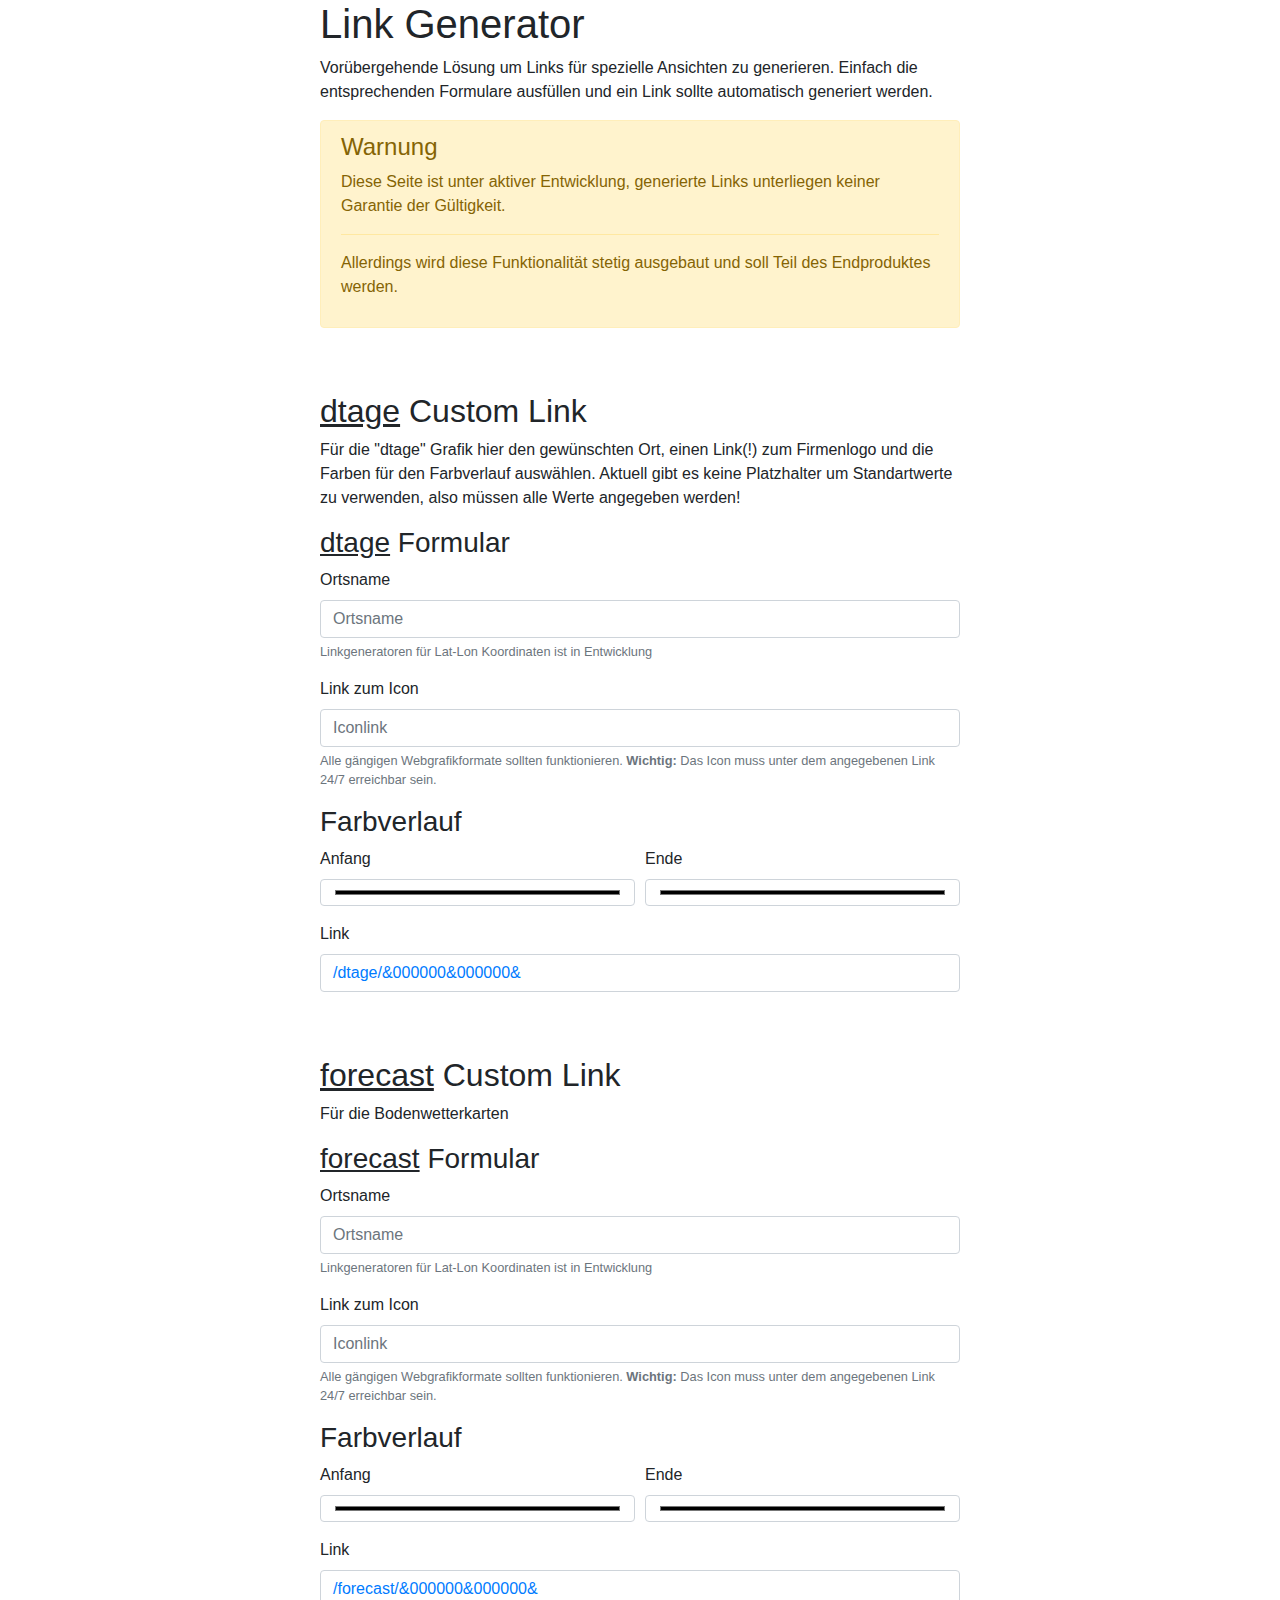
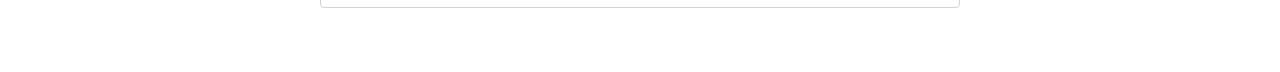
<file: resources/linkgen.html>
<html>
<head>
    <meta charset="utf-8">
    <meta name="viewport" content="width=device-width, initial-scale=1, shrink-to-fit=no">
    <title>WMS Link Generator</title>
    <link rel="stylesheet" href="https://stackpath.bootstrapcdn.com/bootstrap/4.1.3/css/bootstrap.min.css"></link>
</head>
<style>
    #all {
        max-width: 40em;
        margin: 0 auto;
        padding-bottom: 3em;
    }
    h2 {
        margin-top: 2em;
    }
</style>
<body>
    <div id="all">
        <h1>Link Generator</h1>
        <p>Vorübergehende Lösung um Links für spezielle Ansichten zu generieren. Einfach die entsprechenden Formulare ausfüllen und ein Link sollte automatisch generiert werden.</p>

        <div class="alert alert-warning">
            <h4 class="alert-heading">Warnung</h4>
            <p>Diese Seite ist unter aktiver Entwicklung, generierte Links unterliegen keiner Garantie der Gültigkeit.</p>
            <hr>
            <p>Allerdings wird diese Funktionalität stetig ausgebaut und soll Teil des Endproduktes werden.</p>
        </div>

        <h2><u>dtage</u> Custom Link</h2>
        <p>Für die "dtage" Grafik hier den gewünschten Ort, einen Link(!) zum Firmenlogo und die Farben für den Farbverlauf auswählen. Aktuell gibt es keine Platzhalter um Standartwerte zu verwenden, also müssen alle Werte angegeben werden!</p>

        <h3><u>dtage</u> Formular</h3>
        <form id="dtage">
            <div class="form-group">
                <label for="dtage_ort">Ortsname</label>
                <input id="dtage_ort" class="form-control" type="text" placeholder="Ortsname">
                <small class="form-text text-muted">Linkgeneratoren für Lat-Lon Koordinaten ist in Entwicklung</small>
            </div>
            <div class="form-group">
                <label for="dtage_icon">Link zum Icon</label>
                <input id="dtage_icon" class="form-control" type="text" placeholder="Iconlink">
                <small class="form-text text-muted">Alle gängigen Webgrafikformate sollten funktionieren. <b>Wichtig:</b> Das Icon muss unter dem angegebenen Link 24/7 erreichbar sein.</small>
            </div>

            <div class="form-group">
                <h3>Farbverlauf</h3>
                <div class="form-row">
                    <div class="col">
                        <label for="dtage_col1">Anfang</label>
                        <input id="dtage_col1" class="form-control" type="color">
                    </div>
                    <div class="col">
                        <label for="dtage_col2">Ende</label>
                        <input id="dtage_col2" class="form-control" type="color">
                    </div>
                </div>
            </div>
            <div class="form-group">
                <label for="dtage_out">Link</label>
                <div id="dtage_out" class="form-control" type="text" disabled></div>
            </div>
        </form>

        <h2><u>forecast</u> Custom Link</h2>
        <p>Für die Bodenwetterkarten</p>

        <h3><u>forecast</u> Formular</h3>
        <form id="forecast">
            <div class="form-group">
                <label for="forecast_ort">Ortsname</label>
                <input id="forecast_ort" class="form-control" type="text" placeholder="Ortsname">
                <small class="form-text text-muted">Linkgeneratoren für Lat-Lon Koordinaten ist in Entwicklung</small>
            </div>
            <div class="form-group">
                <label for="forecast_icon">Link zum Icon</label>
                <input id="forecast_icon" class="form-control" type="text" placeholder="Iconlink">
                <small class="form-text text-muted">Alle gängigen Webgrafikformate sollten funktionieren. <b>Wichtig:</b> Das Icon muss unter dem angegebenen Link 24/7 erreichbar sein.</small>
            </div>

            <div class="form-group">
                <h3>Farbverlauf</h3>
                <div class="form-row">
                    <div class="col">
                        <label for="forecast_col1">Anfang</label>
                        <input id="forecast_col1" class="form-control" type="color">
                    </div>
                    <div class="col">
                        <label for="forecast_col2">Ende</label>
                        <input id="forecast_col2" class="form-control" type="color">
                    </div>
                </div>
            </div>
            <div class="form-group">
                <label for="forecast_out">Link</label>
                <div id="forecast_out" class="form-control" type="text" disabled></div>
            </div>
        </form>
    </div>
    <script>
        function geti(id) {
            return document.getElementById(id);
        }

        var dtage_form = geti("dtage");
        var dtage_out = geti("dtage_out");

        var forecast_form = geti("forecast");
        var forecast_out = geti("forecast_out");

        function recalc() {
            recalc_dtage();
            recalc_forecast();
        }

        function recalc_add(f) {
            for (var i = 0; i < f.length; i++) {
                f.elements[i].oninput = recalc;
            }
        }

        function recalc_dtage() {
            function makeDtage(o, i, c1, c2) {
                return makeTheme("dtage", o, i, c1, c2);
            }
            var ort = geti("dtage_ort").value;
            var icon = geti("dtage_icon").value;
            var col1 = geti("dtage_col1").value;
            var col2 = geti("dtage_col2").value;

            var link = makeDtage(ort, icon, col1, col2);
            dtage_out.innerHTML = "<a target='_blank' href='" + link + "'>" + link + "</a>";
        }

        function recalc_forecast() {
            function makeForecast(o, i, c1, c2) {
                return makeTheme("forecast", o, i, c1, c2);
            }
            var ort = geti("forecast_ort").value;
            var icon = geti("forecast_icon").value;
            var col1 = geti("forecast_col1").value;
            var col2 = geti("forecast_col2").value;

            var link = makeForecast(ort, icon, col1, col2);
            forecast_out.innerHTML = "<a target='_blank' href='" + link + "'>" + link + "</a>";
        }

        function makeTheme(target, o, i, c1, c2) {
            return "/" + target + "/"+o+"&"+c1.substring(1)
                    +"&"+c2.substring(1)+"&"+i.split("/").join("|");
        }

        recalc_add(dtage_form);
        recalc_add(forecast_form);

        recalc();
    </script>
</body>
</html>
</file>
